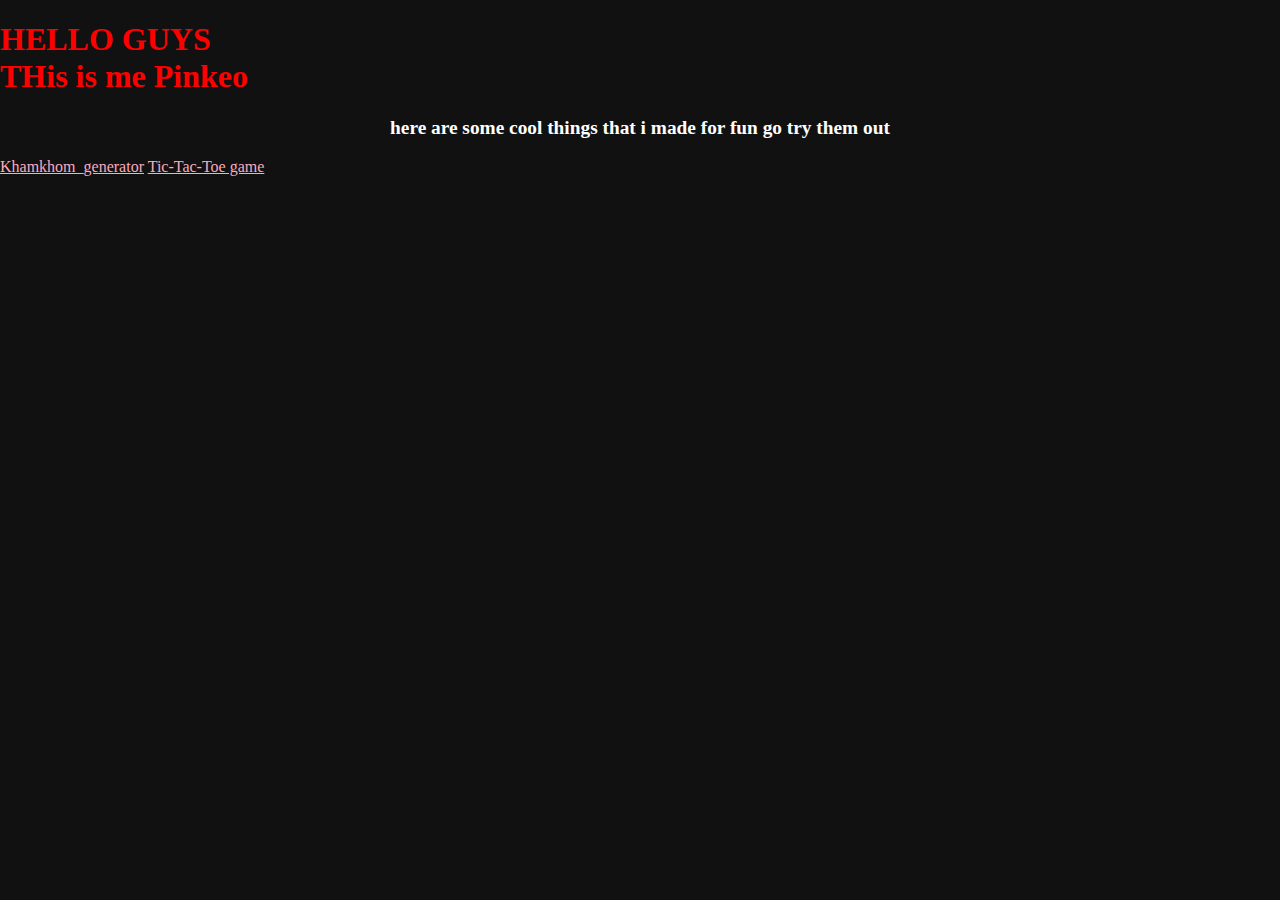
<file: index.html>
<!DOCTYPE html><html><head>	<meta charset="utf-8">	<meta name="viewport" content="width=device-width, initial-scale=1">	<link rel="stylesheet" type="text/css" href="style.css">	<title>THis IS PINKEO</title></head><body>	<h1> HELLO GUYS <br> THis is me Pinkeo</h1>	<p>here are some cool things that i made for fun go try them out</p>	<a href="khakhom_generator.html">Khamkhom_generator</a>	<a href="tic-tac-toe.html"> Tic-Tac-Toe game </a></body></html>
</file>
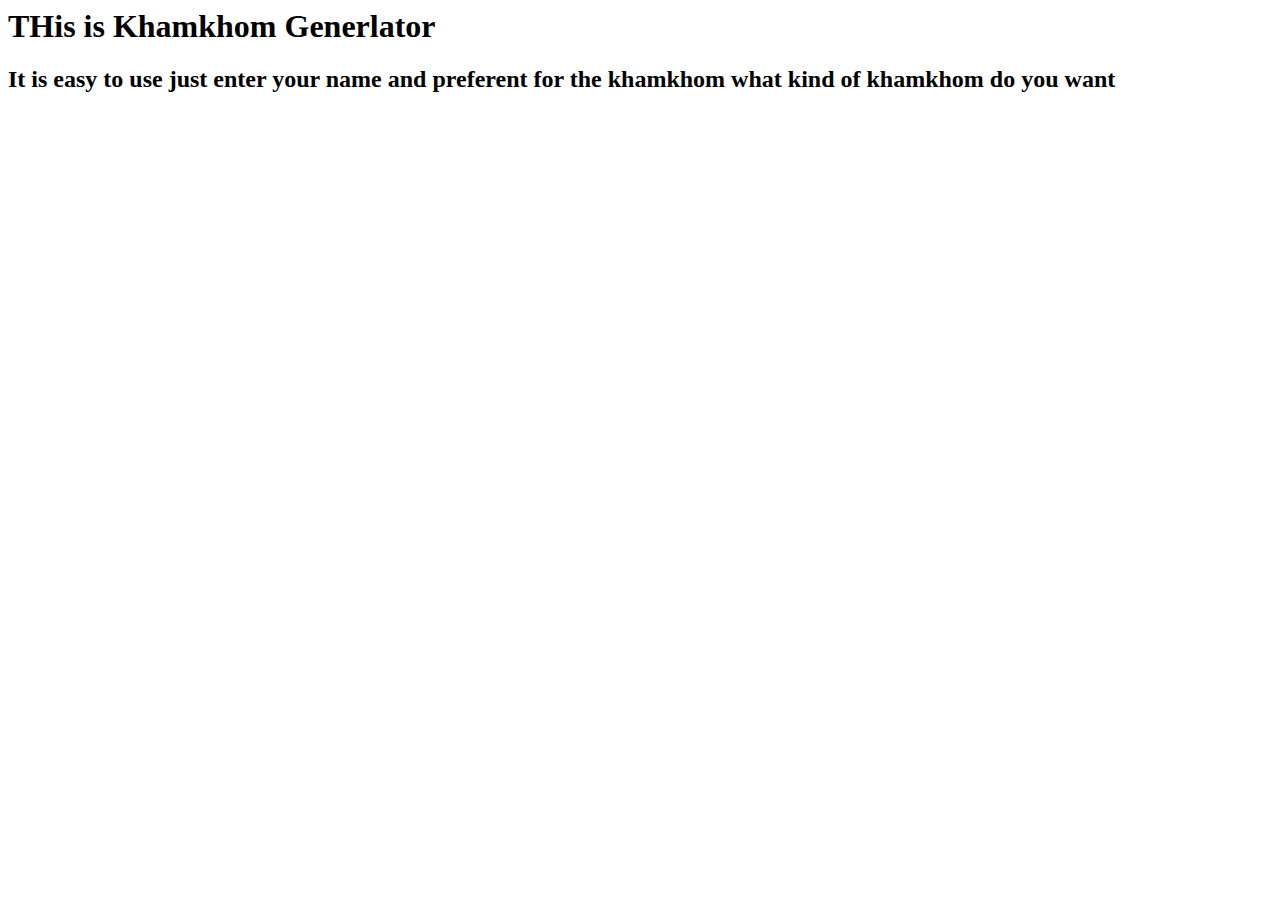
<file: khamkhom/khakhom_generator.html>
<!<!DOCTYPE html>
<html>
<head>
	<meta charset="utf-8">
	<meta name="viewport" content="width=device-width, initial-scale=1">
	<title>Khamkhom generlator</title>

</head>
<body>
	<h1>THis is Khamkhom Generlator</h1>
	<h2>It is easy to use just enter your name and preferent for the khamkhom what kind of khamkhom do you want</h2>
</body>
</html>
</file>
<file: style.css>
h1{
	color: red;
}
body {
	margin: 0;
	padding: 0;
	background-color: #111111;
}

header {
	color: #FFF;
	background-color: rgb(207, 159, 223);
	height: 60px;
	padding-top: 5px;
	display: block;
	margin-top: 0px;
	margin-bottom: 8px;
	box-sizing: border-box;
	text-align: center;
}

p {
	font-size: 14.5pt;
	font-weight: bold;
	font-family: Serif;
	text-align: center;
	margin-right: auto;
	margin-left: auto;
	display: block;
	color: #FFF;
}

a, a:hover, a:visited {
	color: #FAABBF;
}

/*---------table----------*/
#tab-ttt {
	padding: 5px;
	font-size: 4em;
	font-family: Serif;
	width: 300px;
	height: 310px;
	margin-left: auto;
	margin-right: auto;
	color: #555;
	background-color: #E9E9E9;
	text-align: center;
	border: 1px #BFBFBF solid;
	border-radius: 4px;
	vertical-align: center  ;
	box-shadow: 1px 1px 1px #BBB;
	/*margin-left: auto;
	margin-right: auto;
	padding: 5px;
	font-size: 4em;
	font-family: Sans;
	color: #444;
	background: #F8F8F8;
	width: 310px;
	height: 300px;
	text-align: center;
	vertical-align: center;
	border: 1px solid #CECECE;
	border-radius: 5px;
	box-shadow: 1px 1px 1px #CCC;*/
}

/*---------column----------*/
#tab-ttt td {
	border-collapse: collapse;
	border-left: 5px #BBB solid;
	border-bottom: 5px #BBB solid;
}


#tab-ttt td:first-child {
	border-left: none;
}

#tab-ttt tr:last-child td {
	border-bottom: none;
}

/*---------cell----------*/
#tab-ttt td {
	cursor: pointer;
	height: 95px;
	width: 95px;
}

#tab-ttt td:hover {
	background-color: #ccc;
}

/*---------restart button----------*/
#bttn-restart {
	font-weight: bold;
	display: block;
	padding: 10px;
	margin-left: auto;
	margin-right: auto;
	font-size: 1.5em;
	width: 205px;
	background: #00DBEB;
	color:#000;
	border: none;
	border-radius: 6px;
	cursor: pointer;
}

#bttn-restart:hover {
	background-color: #1DC5FF;
}

#bttn-restart:active {
	background: #0787B4;
}

#bttn-restart:disable {
	color: #333;
	background: #CDCDCD;
}
</file>
